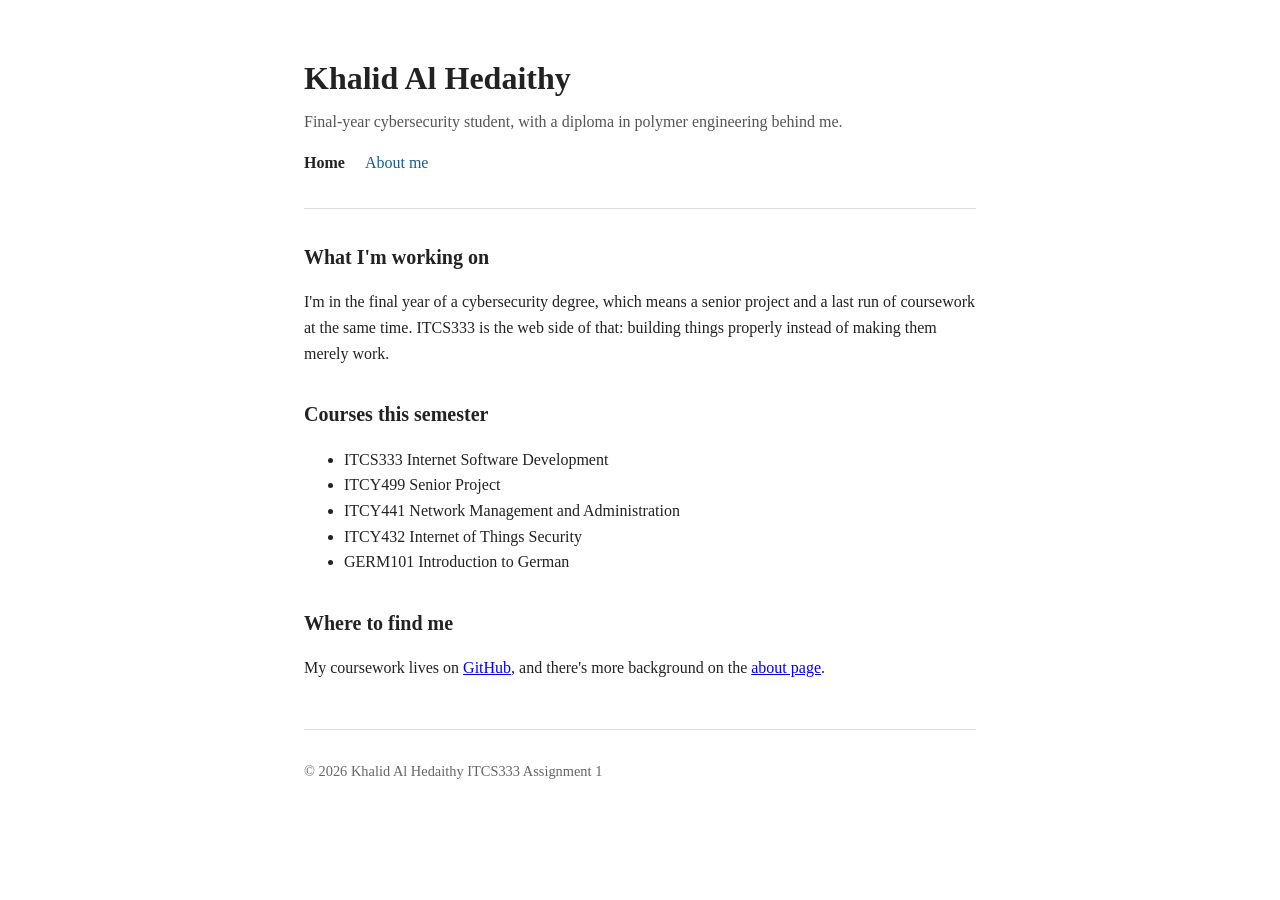
<file: index.html>
<!DOCTYPE html>
<html lang="en">
<head>
  <meta charset="UTF-8">
  <meta name="viewport" content="width=device-width, initial-scale=1.0">
  <title>Khalid Al Hedaithy  Home</title>
  <link rel="stylesheet" href="style.css">
</head>
<body>

  <header>
    <h1>Khalid Al Hedaithy</h1>
    <p class="tagline">Final-year cybersecurity student, with a diploma in polymer engineering behind me.</p>

    <nav aria-label="Main navigation">
      <ul>
        <li><a href="index.html" aria-current="page">Home</a></li>
        <li><a href="about.html">About me</a></li>
      </ul>
    </nav>
  </header>

  <main>
    <h2>What I'm working on</h2>
    <p>
      I'm in the final year of a cybersecurity degree, which means a senior project
      and a last run of coursework at the same time. ITCS333 is the web side of that:
      building things properly instead of making them merely work.
    </p>

    <h2>Courses this semester</h2>
    <ul>
      <li>ITCS333 Internet Software Development</li>
      <li>ITCY499 Senior Project</li>
      <li>ITCY441 Network Management and Administration</li>
      <li>ITCY432 Internet of Things Security</li>
      <li>GERM101 Introduction to German</li>
    </ul>

    <h2>Where to find me</h2>
    <p>
      My coursework lives on
      <a href="https://github.com/" target="_blank" rel="noopener">GitHub</a>,
      and there's more background on the <a href="about.html">about page</a>.
    </p>
  </main>

  <footer>
    <p>&copy; 2026 Khalid Al Hedaithy ITCS333 Assignment 1</p>
  </footer>

</body>
</html>
</file>
<file: style.css>
body {
  font-family: Georgia, "Times New Roman", serif;
  line-height: 1.6;
  max-width: 42rem;
  margin: 0 auto;
  padding: 2rem 1.25rem;
  color: #222;
  background: #fff;
}

header {
  border-bottom: 1px solid #ddd;
  padding-bottom: 1rem;
  margin-bottom: 2rem;
}

h1 {
  margin-bottom: 0.25rem;
}

.tagline {
  margin-top: 0;
  color: #555;
}

h2 {
  margin-top: 2rem;
  font-size: 1.25rem;
}

nav ul {
  list-style: none;
  padding: 0;
  display: flex;
  gap: 1.25rem;
}

nav a {
  text-decoration: none;
  color: #1a5c8a;
}

nav a:hover,
nav a:focus {
  text-decoration: underline;
}

nav a[aria-current="page"] {
  font-weight: bold;
  color: #222;
}

main img {
  max-width: 100%;
  height: auto;
  border-radius: 4px;
}

footer {
  border-top: 1px solid #ddd;
  margin-top: 3rem;
  padding-top: 1rem;
  font-size: 0.9rem;
  color: #666;
}
</file>
